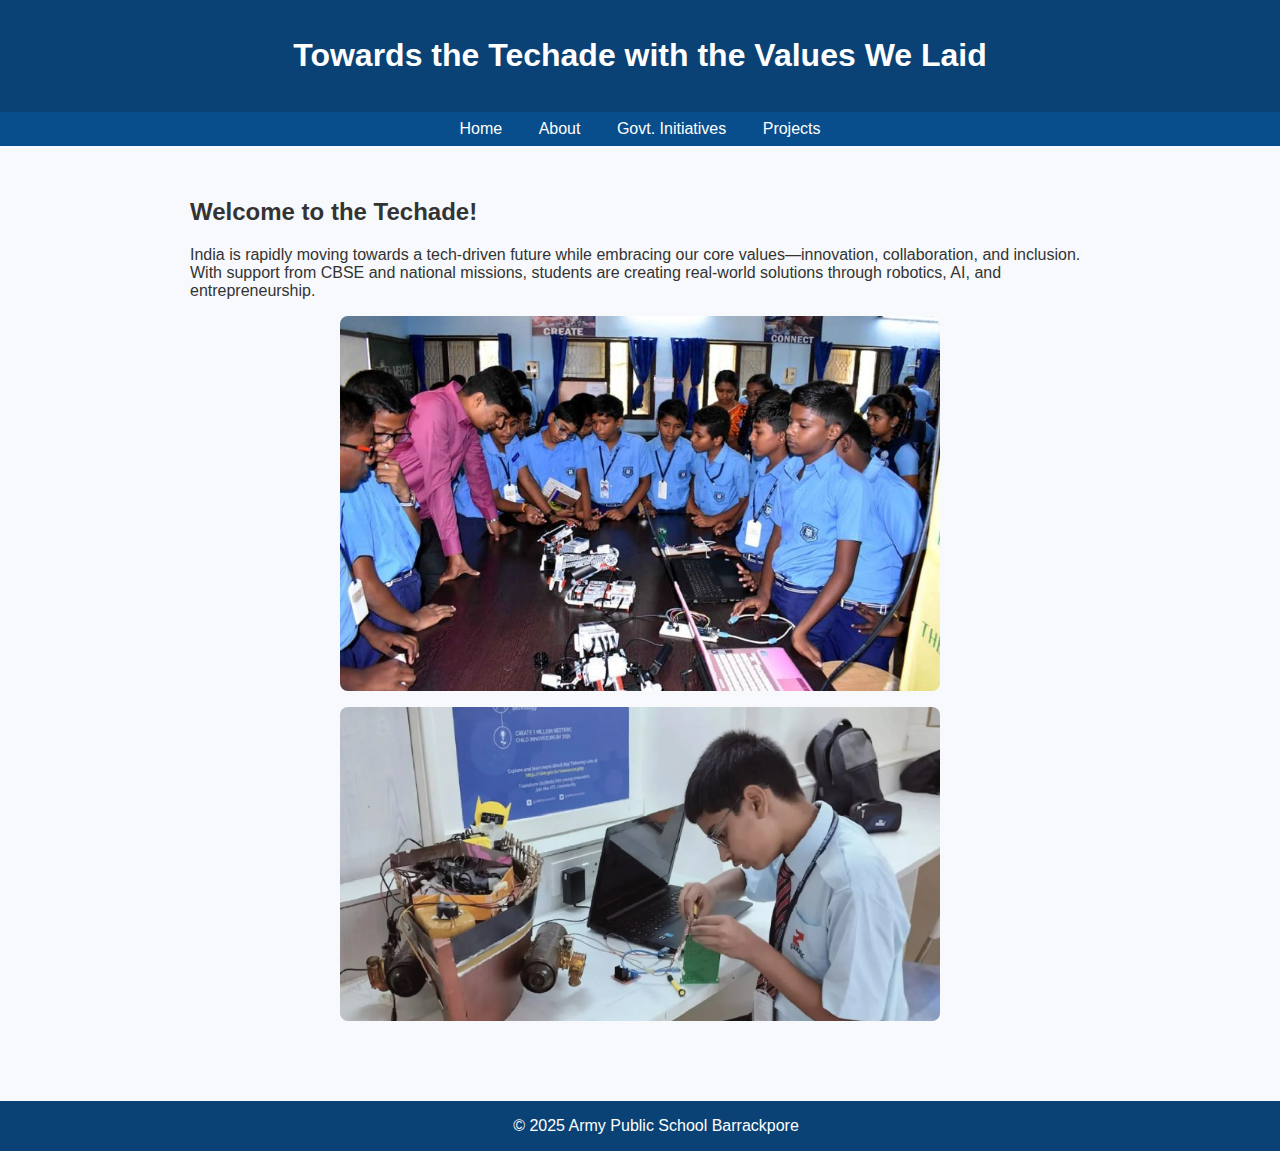
<file: index.html>
<!DOCTYPE html>
<html>
<head>
  <title>Home | Techade & Values</title>
  <link rel="stylesheet" href="style.css">
</head>
<body>
  <header>
    <h1>Towards the Techade with the Values We Laid</h1>
  </header>
  <nav>
    <a href="index.html">Home</a>
    <a href="about.html">About</a>
    <a href="initiatives.html">Govt. Initiatives</a>
    <a href="projects.html">Projects</a>
  </nav>
  <main>
    <h2>Welcome to the Techade!</h2>
    <p>India is rapidly moving towards a tech-driven future while embracing our core values—innovation, collaboration, and inclusion. With support from CBSE and national missions, students are creating real-world solutions through robotics, AI, and entrepreneurship.</p>
    <img src="ee.jpg" alt="Student Innovation 1">
    <img src="Cover-week-27-11.webp" alt="Student Innovation 2">
  </main>
  <footer>
    &copy; 2025 Army Public School Barrackpore
  </footer>
</body>
</html>
</file>
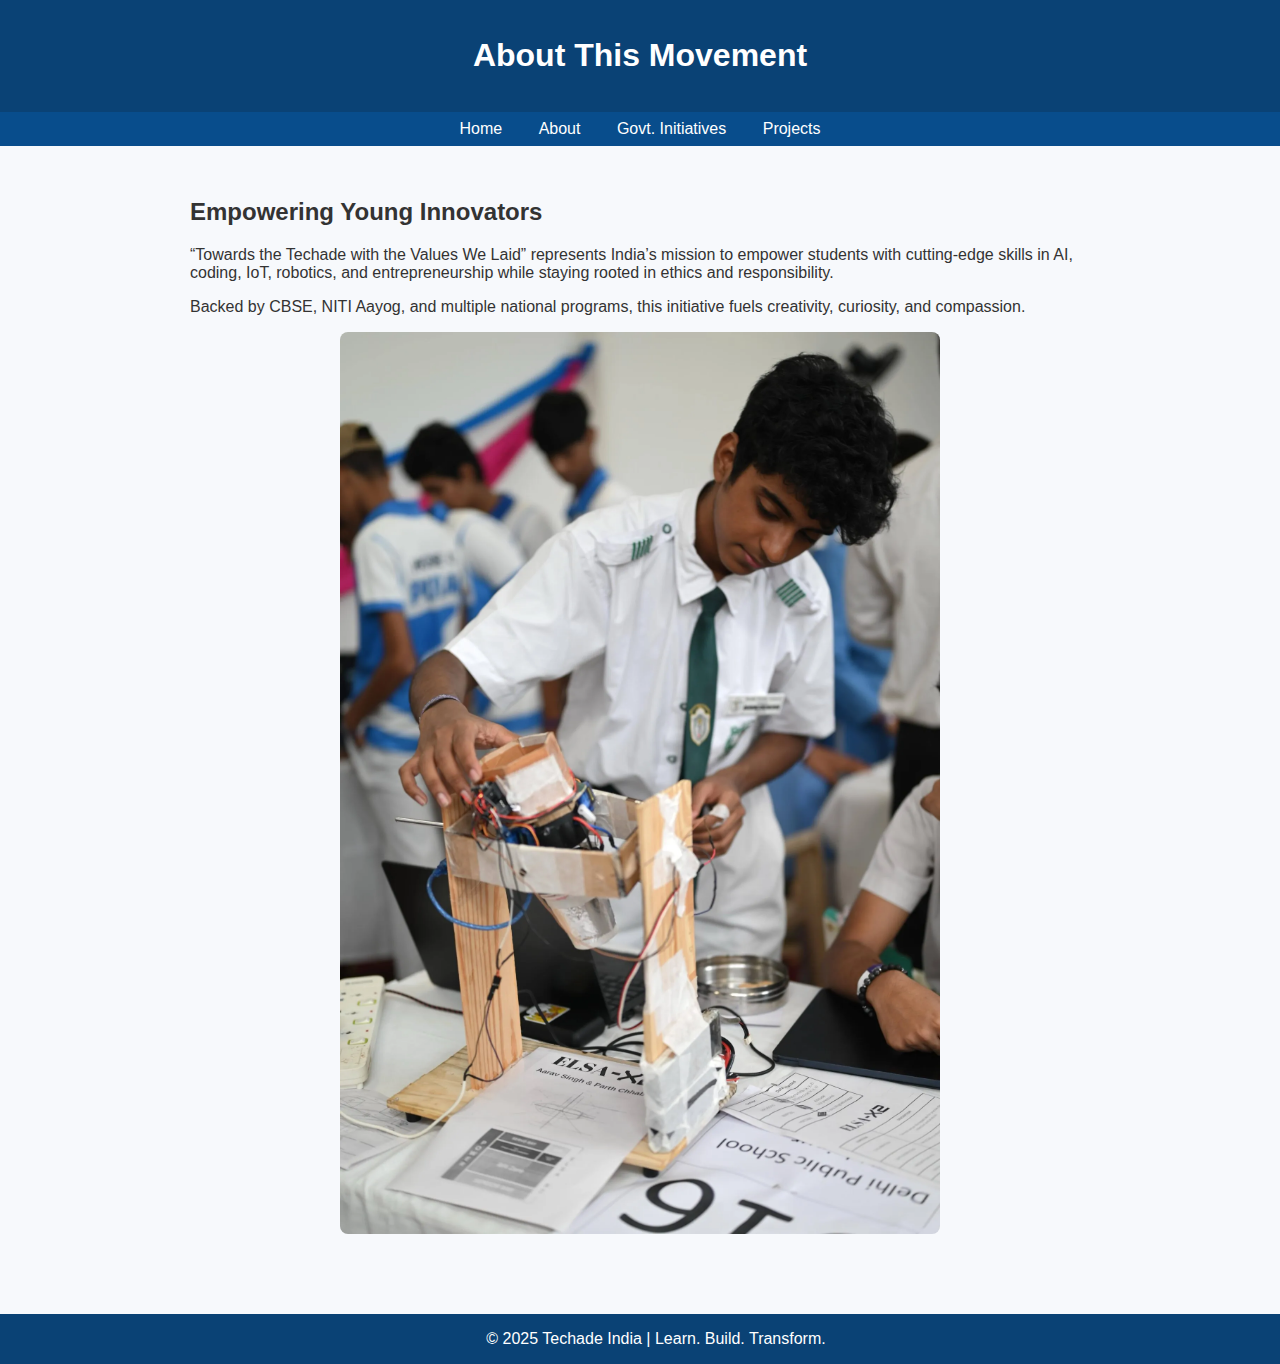
<file: about.html>
<!DOCTYPE html>
<html>
<head>
  <title>About | Techade & Values</title>
  <link rel="stylesheet" href="style.css">
</head>
<body>
  <header>
    <h1>About This Movement</h1>
  </header>
  <nav>
    <a href="index.html">Home</a>
    <a href="about.html">About</a>
    <a href="initiatives.html">Govt. Initiatives</a>
    <a href="projects.html">Projects</a>
  </nav>
  <main>
    <h2>Empowering Young Innovators</h2>
    <p>“Towards the Techade with the Values We Laid” represents India’s mission to empower students with cutting-edge skills in AI, coding, IoT, robotics, and entrepreneurship while staying rooted in ethics and responsibility.</p>
    <p>Backed by CBSE, NITI Aayog, and multiple national programs, this initiative fuels creativity, curiosity, and compassion.</p>
    <img src="Atal-Tinkering-Lab-in-Rajasthan-India-scaled.webp" alt="ATL Lab">
  </main>
  <footer>
    &copy; 2025 Techade India | Learn. Build. Transform.
  </footer>
</body>
</html>
</file>
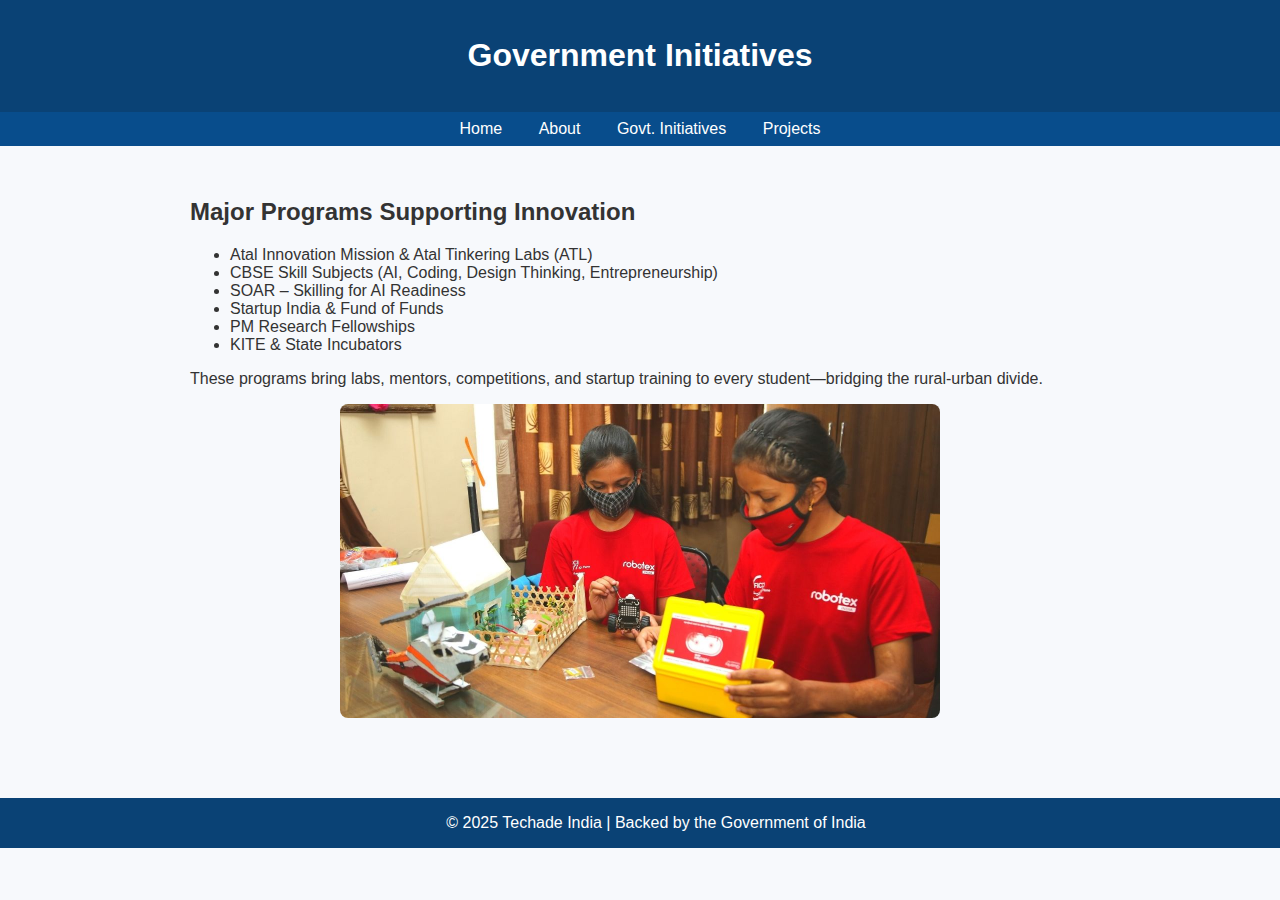
<file: initiatives.html>
<!DOCTYPE html>
<html>
<head>
  <title>Initiatives | Techade & Values</title>
  <link rel="stylesheet" href="style.css">
</head>
<body>
  <header>
    <h1>Government Initiatives</h1>
  </header>
  <nav>
    <a href="index.html">Home</a>
    <a href="about.html">About</a>
    <a href="initiatives.html">Govt. Initiatives</a>
    <a href="projects.html">Projects</a>
  </nav>
  <main>
    <h2>Major Programs Supporting Innovation</h2>
    <ul>
      <li>Atal Innovation Mission & Atal Tinkering Labs (ATL)</li>
      <li>CBSE Skill Subjects (AI, Coding, Design Thinking, Entrepreneurship)</li>
      <li>SOAR – Skilling for AI Readiness</li>
      <li>Startup India & Fund of Funds</li>
      <li>PM Research Fellowships</li>
      <li>KITE & State Incubators</li>
    </ul>
    <p>These programs bring labs, mentors, competitions, and startup training to every student—bridging the rural-urban divide.</p>
    <img src="Robotex-India-Feature-1-1639488787.jpg" alt="Girls in ATL lab">
  </main>
  <footer>
    &copy; 2025 Techade India | Backed by the Government of India
  </footer>
</body>
</html>
</file>
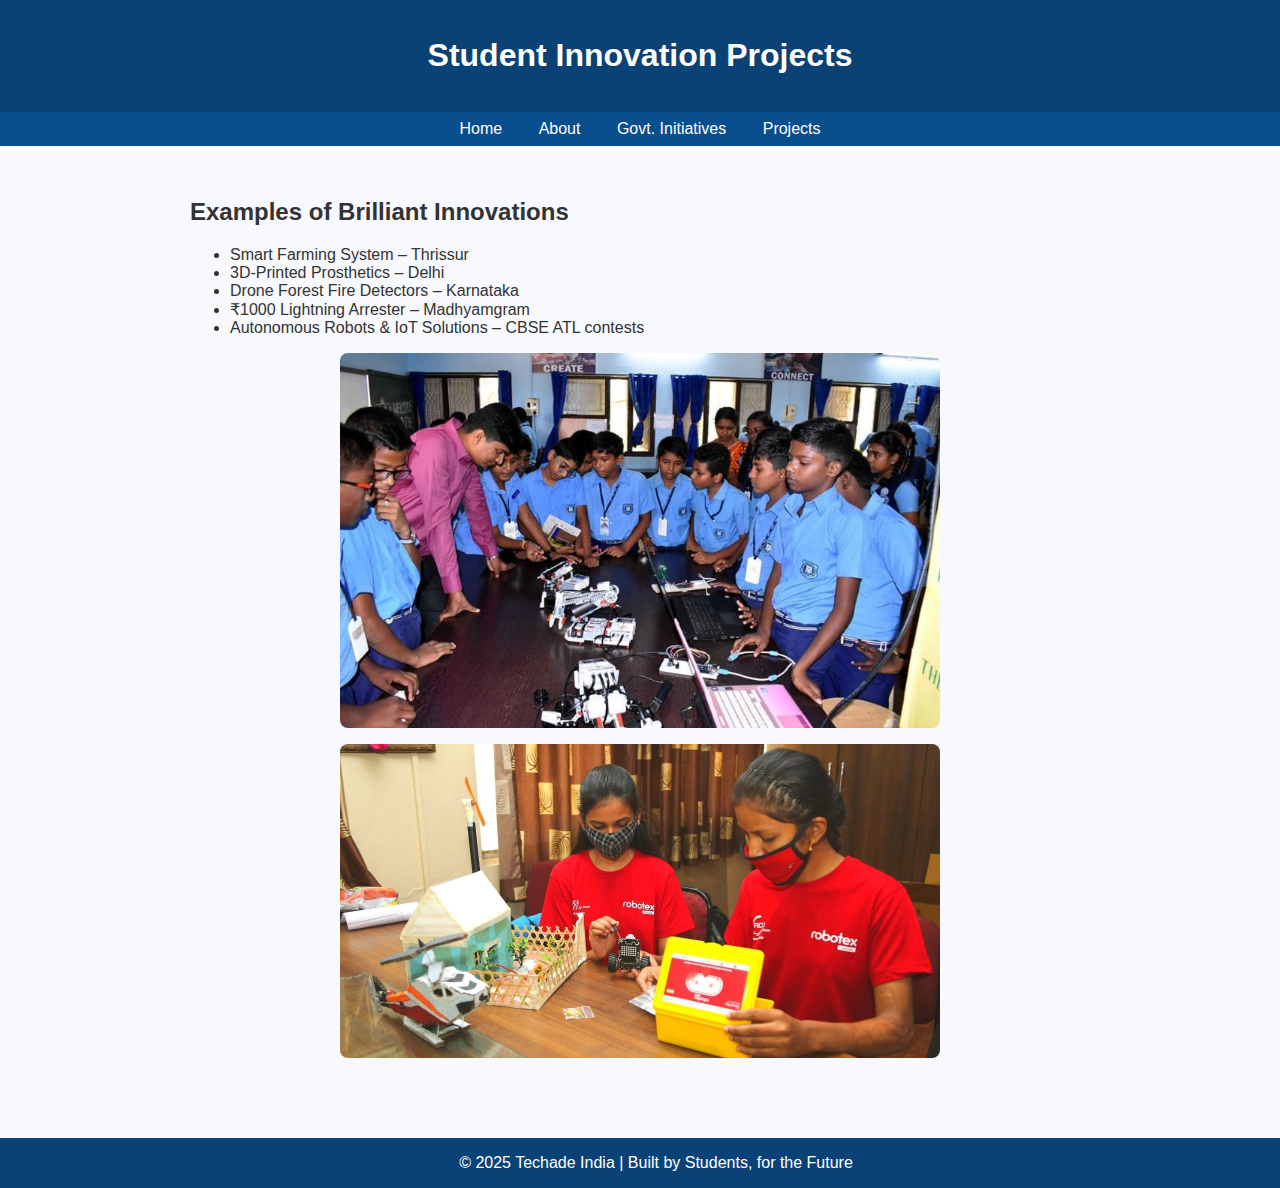
<file: projects.html>
<!DOCTYPE html>
<html>
<head>
  <title>Projects | Techade & Values</title>
  <link rel="stylesheet" href="style.css">
</head>
<body>
  <header>
    <h1>Student Innovation Projects</h1>
  </header>
  <nav>
    <a href="index.html">Home</a>
    <a href="about.html">About</a>
    <a href="initiatives.html">Govt. Initiatives</a>
    <a href="projects.html">Projects</a>
  </nav>
  <main>
    <h2>Examples of Brilliant Innovations</h2>
    <ul>
      <li>Smart Farming System – Thrissur</li>
      <li>3D-Printed Prosthetics – Delhi</li>
      <li>Drone Forest Fire Detectors – Karnataka</li>
      <li>₹1000 Lightning Arrester – Madhyamgram</li>
      <li>Autonomous Robots & IoT Solutions – CBSE ATL contests</li>
    </ul>
    <img src="ee.jpg" alt="Student robot project">
    <img src="Robotex-India-Feature-1-1639488787.jpg" alt="Girls in Robotex project">
  </main>
  <footer>
    &copy; 2025 Techade India | Built by Students, for the Future
  </footer>
</body>
</html>
</file>
<file: style.css>
body {
  font-family: Arial, sans-serif;
  margin: 0;
  background: #f7f9fc;
  color: #333;
}

header {
  background: #0a4275;
  color: white;
  padding: 1em;
  text-align: center;
}

nav {
  background: #084d8c;
  padding: 0.5em;
  text-align: center;
}

nav a {
  color: white;
  text-decoration: none;
  margin: 0 1em;
}

nav a:hover {
  text-decoration: underline;
}

main {
  padding: 2em;
  padding-bottom: 4em;
  max-width: 900px;
  margin: auto;
}

img {
  width: 100%;
  max-width: 600px;
  margin: 1em auto;
  display: block;
  border-radius: 8px;
}

footer {
  bottom: 0;
  width: 100%;
  background: #0a4275;
  color: white;
  text-align: center;
  padding: 1em;
}
</file>
